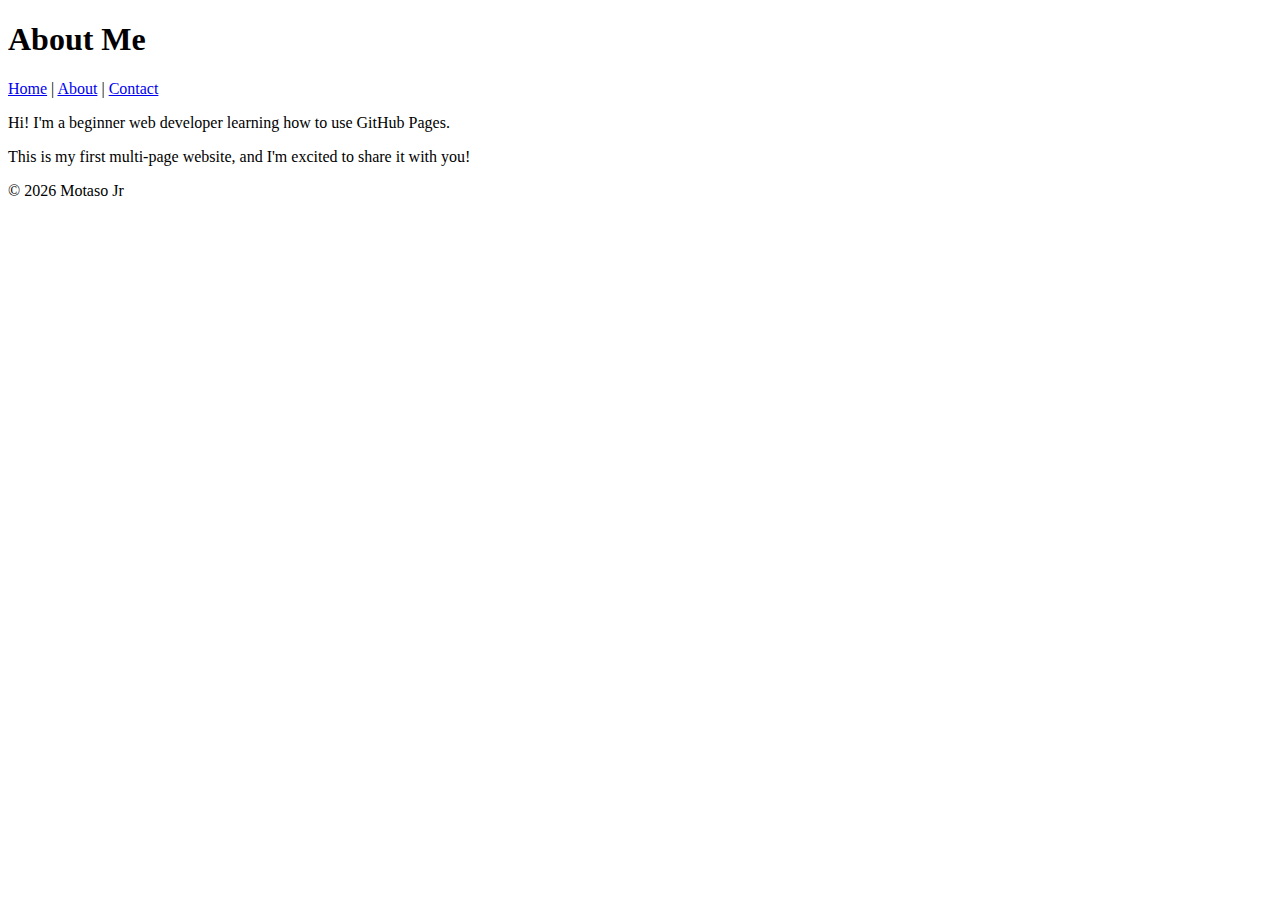
<file: about.html>
<!DOCTYPE html>

<html lang="en">

<head>

<meta charset="UTF-8">

<meta name="viewport" content="width=device-width, initial-scale=1.0">

<title>About Me</title>

</head>

<body>

<header>

<h1>About Me</h1>

<nav>

<a href="index.html">Home</a> |

<a href="about.html">About</a> |

<a href="contact.html">Contact</a>

</nav>

</header>


<main>

<p>Hi! I'm a beginner web developer learning how to use GitHub Pages.</p>

<p>This is my first multi-page website, and I'm excited to share it with you!</p>

</main>


<footer>

<p>&copy; 2026 Motaso Jr</p>

</footer>

</body>

</html>
</file>
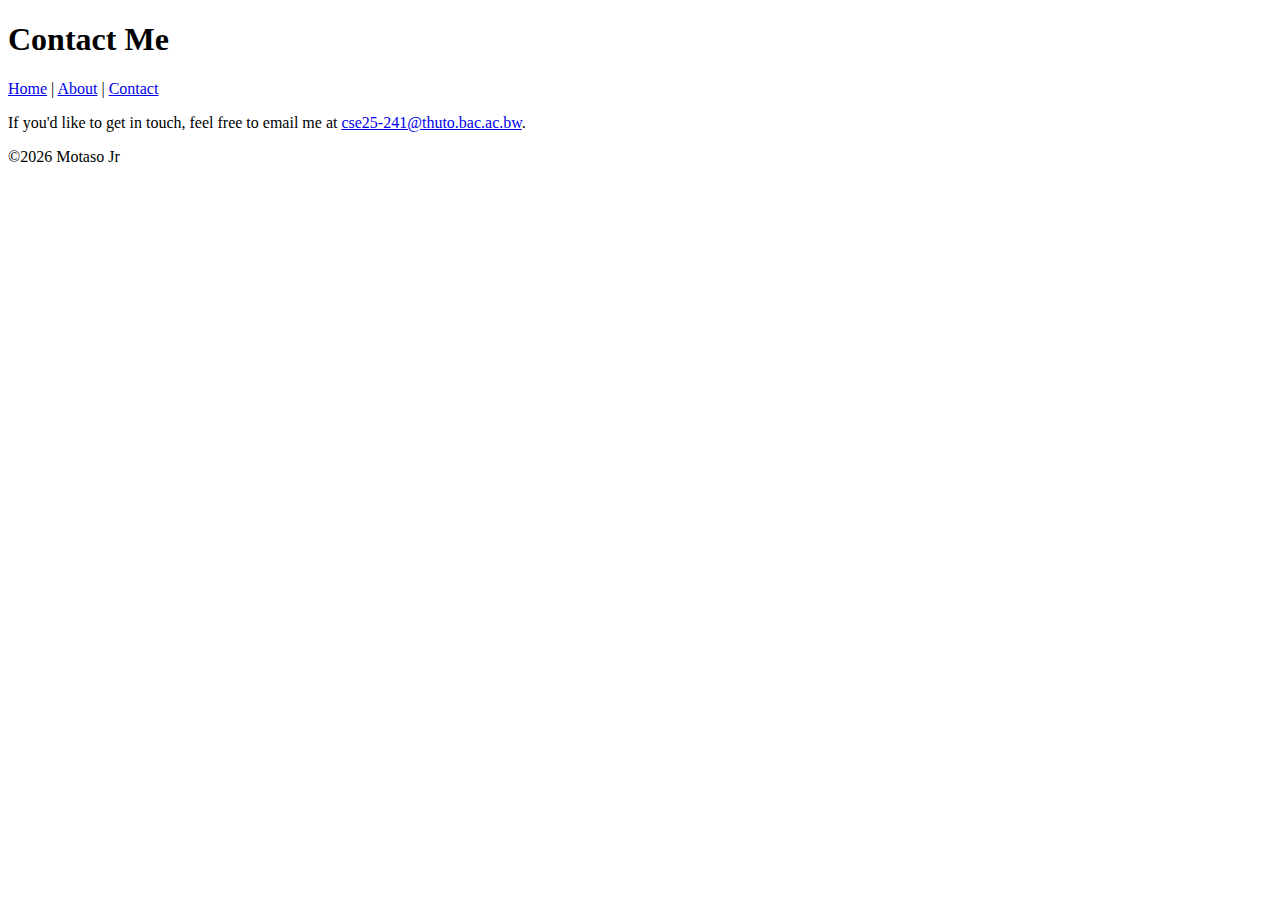
<file: contact.html>
<!DOCTYPE html>

<html lang="en">

<head>

<meta charset="UTF-8">

<meta name="viewport" content="width=device-width, initial-scale=1.0">

<title>Contact Me</title>

</head>

<body>

<header>

<h1>Contact Me</h1>

<nav>

<a href="index.html">Home</a> |

<a href="about.html">About</a> |

<a href="contact.html">Contact</a>

</nav>

</header>


<main>

<p>If you'd like to get in touch, feel free to email me at <a href="mailto:example@example.com">cse25-241@thuto.bac.ac.bw</a>.</p>

</main>


<footer>

<p>&copy;2026 Motaso Jr</p>

</footer>

</body>

</html>
</file>
